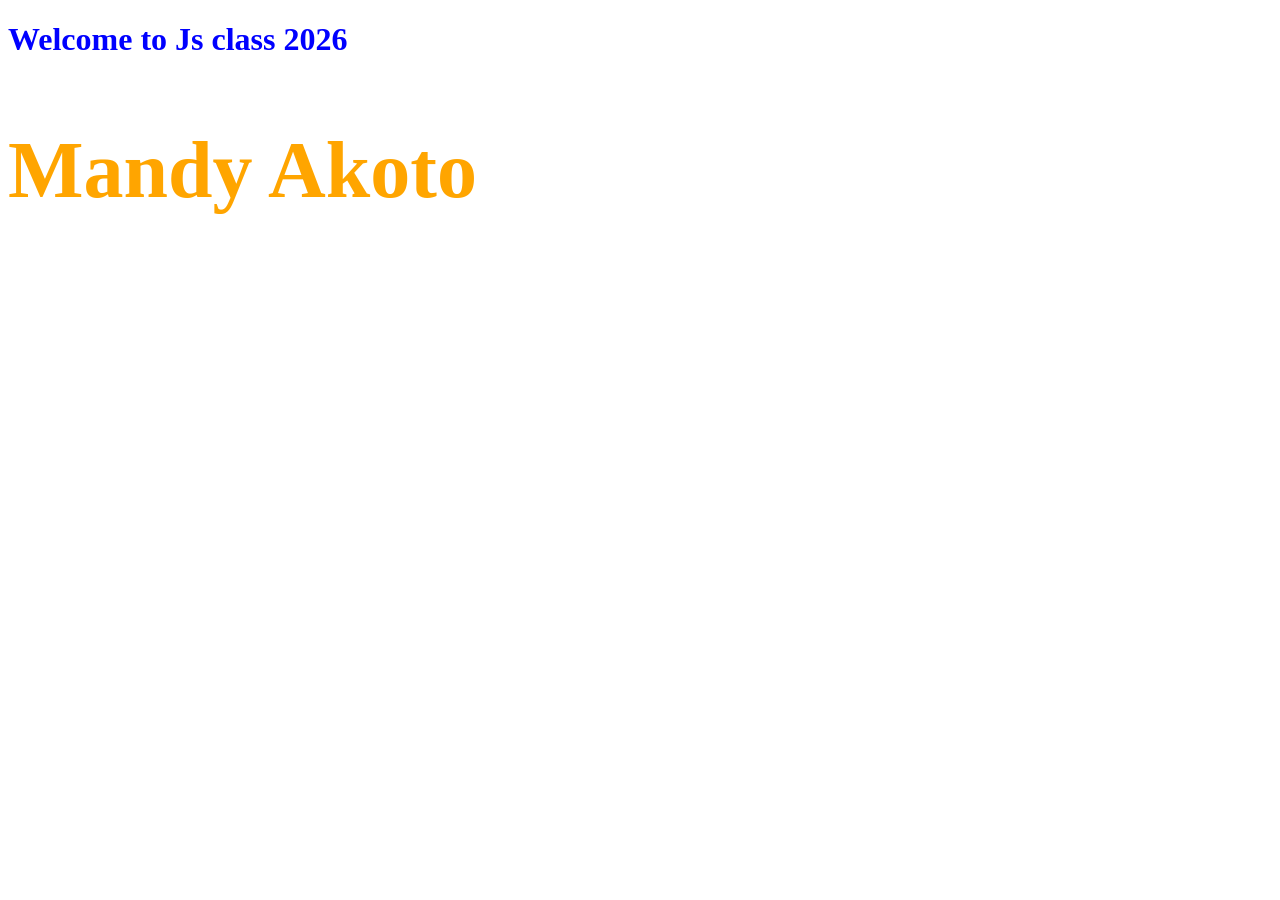
<file: javascript.html>
<!DOCTYPE html>
<html lang="en">
<head>
    <meta charset="UTF-8">
    <meta name="viewport" content="width=device-width, initial-scale=1.0">
    <title>JavaScript</title>
</head>
<body>
    <h1>Welcome to Js class 2026</h1>
    
    <style>
     h1{ color: blue;}
    </style>
    <h2 id="name"> Mandy</h2>
    <script>
    let ourname = document.getElementById("name")
    ourname.innerText="Mandy Akoto"
    ourname.style.color="orange"
    ourname.style.fontSize="80px"

    </script>
</file>
